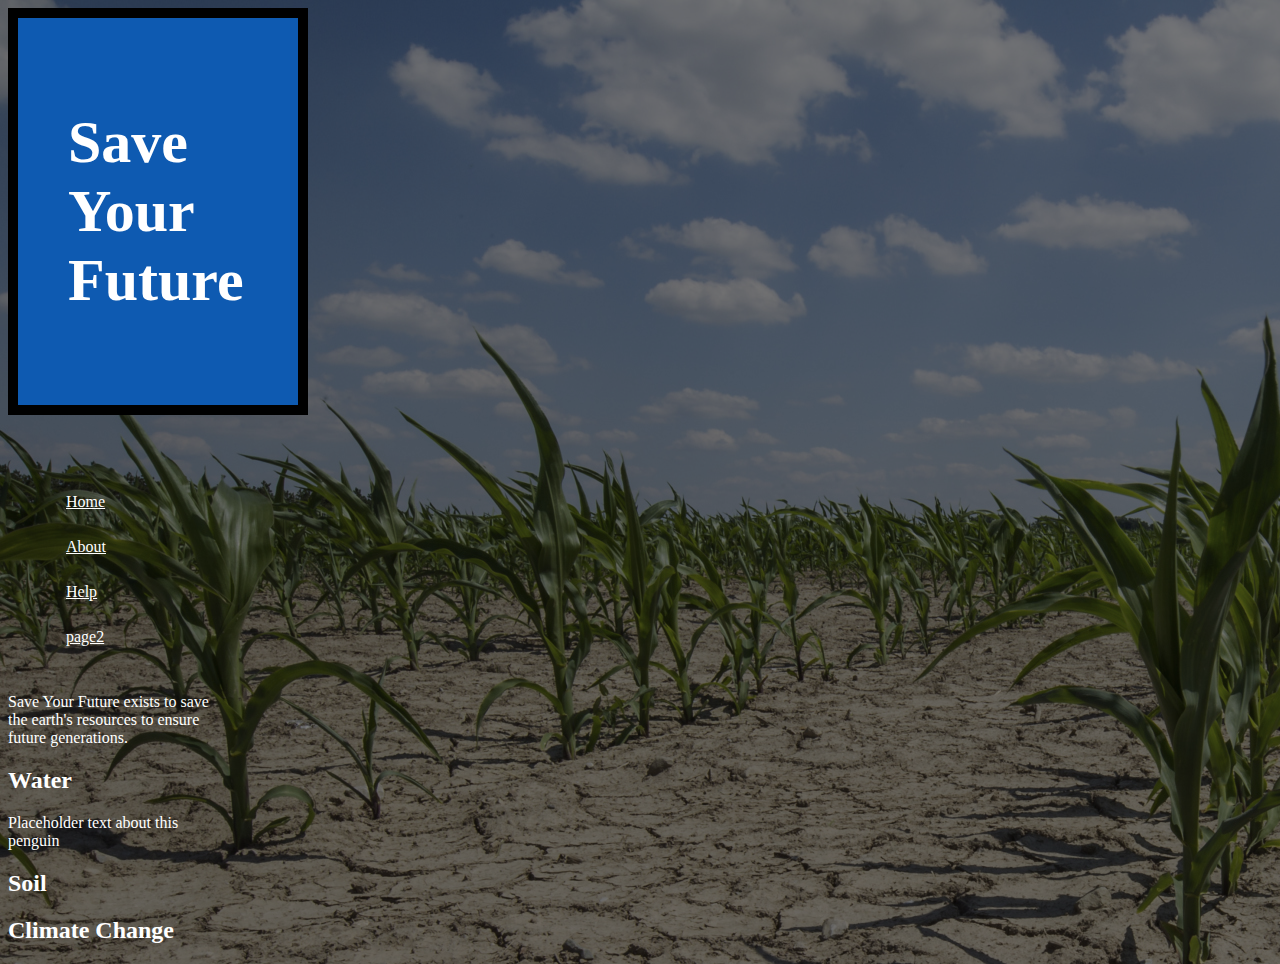
<file: index.html>
<html>
   <head>
        <!-- This is where we put instructions to the browser, that we don't want the user to see -->
        <title>Save Your Future</title>
        <link href="index.css" type="text/css" rel="stylesheet">
        </head>
        <body class="darken">
             <!-- This is where we put things that we want to show up in the browser -->
        <header>
            <h1>Save Your Future</h1>
            </header>
            <nav>
                <ul>
                    </li>
                    <li>
                        <a href="index.html">Home</a>
                    </li>
                    <li>
                        <a href="about.html">About</a>
                    </li>
                    <li>
                        <a href="help.html">Help</a>
                    </li>
                    <li>
                        <a href="two.html">page2</a>
                    </li>
                </ul>
            </nav>
                <section>
                <p>
                Save Your Future exists to save the earth's resources to ensure future generations.
                </p>
                <article>
                   <h2>Water</h2>
                   <p>Placeholder text about this penguin</p>
                </article>
                <article>
                   <h2>Soil</h2>
                </article>
                <article>
                   <h2>Climate Change</h2>
                </article>
                </section>
                <footer>

                </footer>
        </body>
</html>
</file>
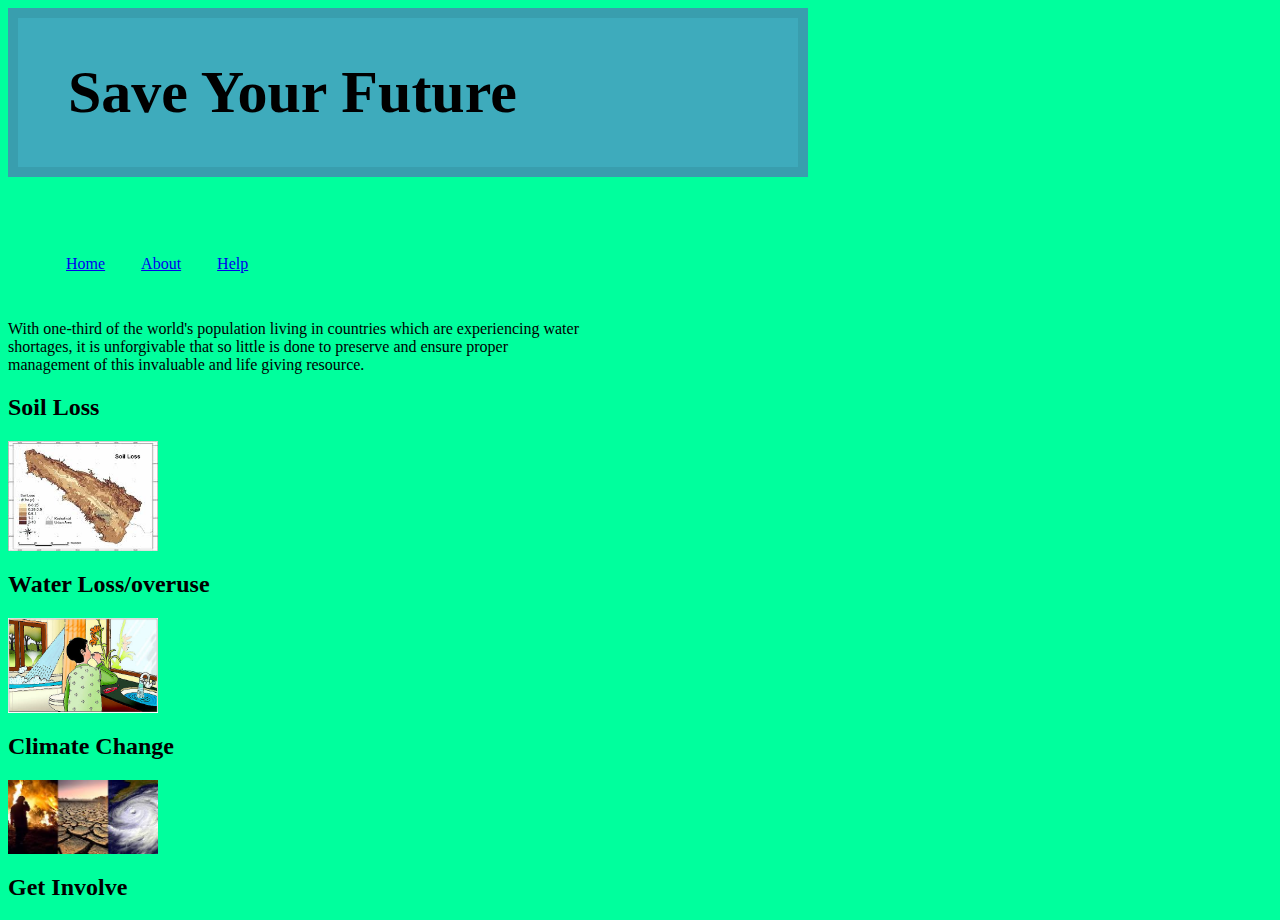
<file: two.html>
<html>
    <head>
<title>Save Your Future</title>
<link href="two.css" type="text/css" rel="stylesheet">
    </head>
    
    <body>
        <header>
            <h1>Save Your Future</h1>
        </header>
        <nav>
            <ul>
                <li>
                   <a href="home">Home</a> 
                </li>
                <li>
                    <a href="about">About</a>
                </li>
                <li>
                    <a href="help">Help</a>
                </li>

                
                
            </ul>
        </nav>
     <section>
        <p> 
            With one-third of the world's population living in 
            countries which are experiencing water shortages, 
            it is unforgivable that so little is done to 
            preserve and ensure proper management of this 
            invaluable and life giving resource.
        </p>
        <h2>Soil Loss</h2>
        <img src=soilloss.jpg>
        <h2>Water Loss/overuse</h2>
        <img src=wasting_water_large_350396.jpg>
        <h2>Climate Change</h2>
        <img src=climatechange.jpg>
        <h2>Get Involve</h2>
    </section>
        <footer>
        </footer>
    </body>
</html>
</file>
<file: index.css>
/* Note to students: Some properties are given to you to fill out,
others you can modify as they stand, and if you have time,
there are definitely some properties you should add!*/

html {
    height: 100%;
  }
  body {
     width: 800px;
     height: 100%;
     color: white;
  }
  header {
      background-color: #0e5ab1;
      padding: 50px;
      border: 10px solid #000000;
      font-size: 30px;
      display: block;
      margin-bottom: 50px;
  }
  nav {
      float: right;
      width: 100%;
      color:white;
  }
  nav ul {
      padding: ;
      float: left;
      border-bottom: ;
      list-style-type: none;
      color:white;
  }
  nav li {
      float: center;
      color:white;
  }
  nav li a {
      display: block;
      height: 25px;
      padding: 12px 18px 8px 18px;
      vertical-align: middle;
      color:white;
  }
  a {
    
  }
  section {
      width: 73%;
      display: inline-block;
      float: center;
  }
  aside {
      width: 17%;
      display: inline-block;
      background-color:;
      padding:;
      min-height: 100%;
  }
  aside ul {
      list-style-type: none;
  }
  footer {
      width: 790px;
      background-color:
      color:
      clear: both;
      display: block;
  }
  body {
      background: url(drought.jpg);
      height: 300px;
      width: 300px;
      }
  .darken{
      background:
      linear-gradient(
          rgba(0,0,0,0.5),
          rgba(0,0,0,0.5)
      ),
      url(drought.jpg);
  }
</file>
<file: two.css>
/* Note to students: Some properties are given to you to fill out,
others you can modify as they stand, and if you have time,
there are definitely some properties you should add!*/

html {
    height: 100%;
  }
  body {
     width: 800px;
     height: 100%;
     background-color: rgb(0, 255, 157);
  }

  header {
      background-color: rgba(151, 51, 232, 0.411);
      padding-left: 50px;
      border: 10px solid #00000013;
      font-size: 30px;
      display: block;
      margin-bottom: 50px;
  }

  /* h1 {
      background-color: yellow;
  } */

  nav {
      float: left;
      width: 100%;
  }
  nav ul {
      padding: ;
      float: left;
      border-bottom: ;
      list-style-type: none;
  }
  nav li {
      float: left;
  }
  nav li a {
      display: block;
      height: 25px;
      padding: 12px 18px 8px 18px;
      vertical-align: middle;
  }
  a {
      color: ;
  }
  section {
      width: 73%;
      display: inline-block;
      float: left;
  }
  aside {
      width: 17%;
      display: inline-block;
      background-color:;
      padding:;
      min-height: 100%;
  }
  aside ul {
      list-style-type: none;
  }
  footer {
      width: 790px;
      background-color:;
      color:;
      clear: both;
      display: block;
  }
  img {
      width: 150px;
  }
</file>
